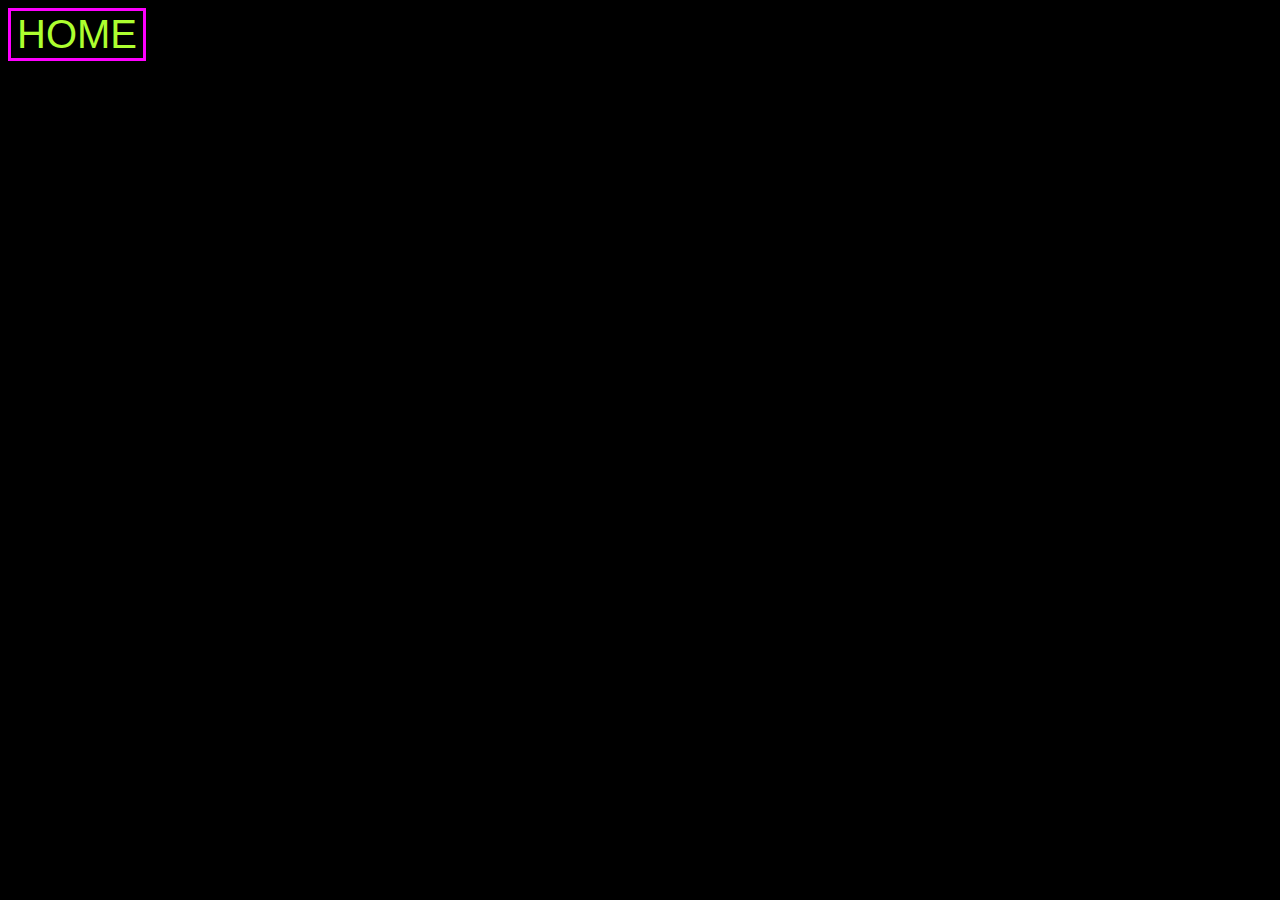
<file: history.html>
<!DOCTYPE html>
<html lang="en">
<head>
    <meta charset="UTF-8">
    <meta name="viewport" content="width=device-width, initial-scale=1.0">
    <meta http-equiv="X-UA-Compatible" content="ie=edge">
    <link rel="html" href="./index.html">
    <link rel="shortcut icon" type="image/jpg" href="./images/pepapig.png">
    <link rel="stylesheet" href="./styles.css">
    <title>History Breakout</title>
</head>
<body>
    <button class="casa" onclick="window.location.href='./index.html'">HOME</button>
    <h3>Breakout</h3>
     <blockquote>
         
        <p> 
            Es un juego de arcade desarrollado y publicado por Atari, Inc. , liberado al mercado el 13 de mayo de 1976. 
            Fue conceptualizado por Nolan Bushnell y Steve Bristow he influenciado por el legendario Atari Arcade Pong en 1972. 
            Su construccion se debe a Steve Wozniak ayudado por Steve Jobs . Breakout fue la base y la inspiración 
            para ciertos aspectos de la computadora personal Apple II y del desarrollo de virtualgames.
        </p> 
        <p> 
            En 1978, el juego se adaptó a Atari 2600 y se realizó una secuela, Super Breakout , que cuatro años más tarde
            se convirtió en el "paquete de juegos por defecto" de la consola Atari 5200 . Breakout dio a nacer a un género bastante completo
            de clones.
        </p>


    <h4>Juego</h4>
        
        <p>
            En Breakout una bola se mueve alrededor de la pantalla,rebotando en la parte superior y en los dos lados de la pantalla con 
            el fin de destruir una capa de ladrillos que recubre el tercio superior de la pantalla.
        </p>

        
    

</blockquote>
    
</body>
</html>
</file>
<file: styles.css>
body{
    background-color: black;
}

section{
    display: flex;
    justify-content: space-around;
    background-color: black;
}

div{
    display: flex;
    flex-direction: column;
    justify-content: center;
    widows: 2px;
}

button{
    background-color: black;
    font-size: 40px;
    font-family: Arial, Helvetica, sans-serif;
    border: 3.5px solid magenta;
    text-align: center;
    color: greenyellow;
}

canvas { 
    background: black; 
    outline-style: solid;
    outline-color: aqua;
}
</file>
